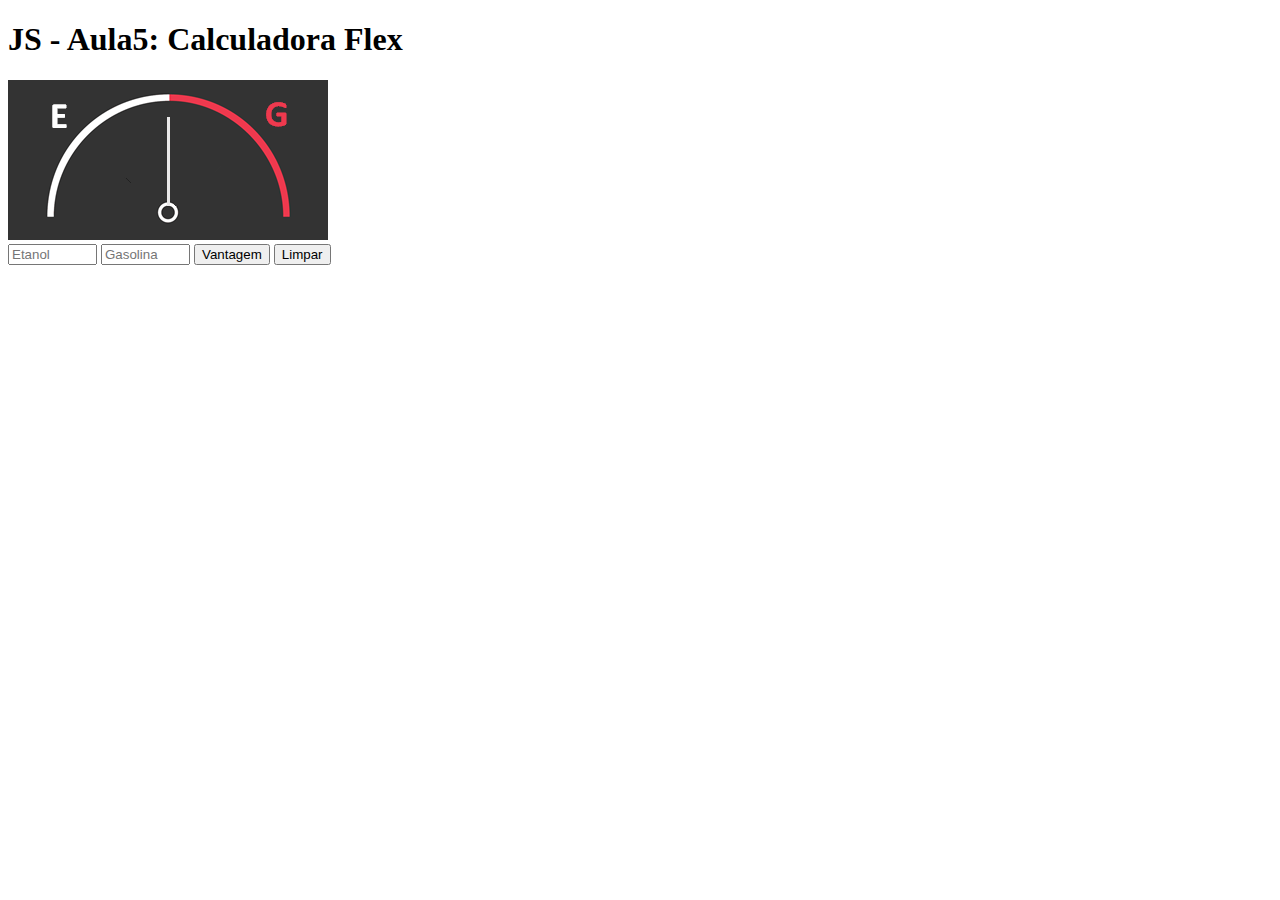
<file: appflex/index.html>
<!DOCTYPE HTML>
<html lang="pt-BR">
<head>
	<meta charset="UTF-8">
	<title>Calculadora Flex</title>
</head>
<body>
	<h1>JS - Aula5: Calculadora Flex </h1>
	<img src="imagens/neutro.png" alt="Calculadora Flex" id="status"/>
	<form name="frmFlex">
		<input type="text" placeholder="Etanol" size="8" name="txtEtanol">
		<input type="text" placeholder="Gasolina" size="8" name="txtGasolina">
		<input type="button" value="Vantagem" onclick="calcular()">
		<input type="reset"value="Limpar" onclick="resetar()">
	</form>
<script src="js/calcflex.js"></script>
</body>
</html>
</file>
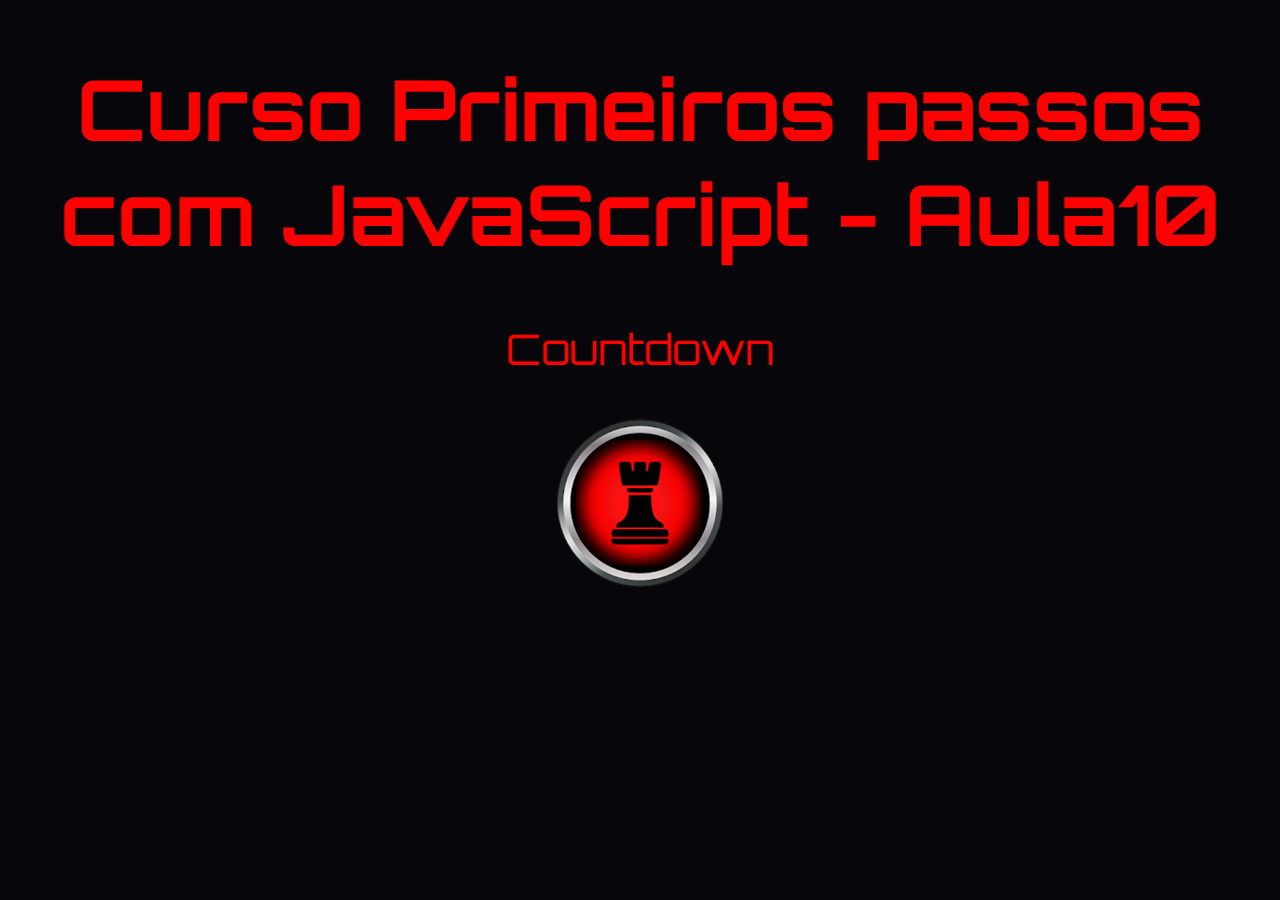
<file: coutdown/index.html>
<!DOCTYPE HTML>
<html lang="pt-BR">
<head>
	<meta charset="UTF-8">
	<title>Coutdown </title>
	<meta name="viewport" content=""width=device-whidth, initial-scale=1.0">
	<link rel="stylesheet" type="text/css" href="css/style.css">
</head>
<body>
	<h1>Curso Primeiros passos com JavaScript - Aula10</h1>
	<p id="time"> Countdown</p>
	<img src="imagem/xm.png" alt="Countdown" id="fire" onclick="xequeMate()">
	<script src="js/countdown.js"></script>
	
</body>

</html>
</file>
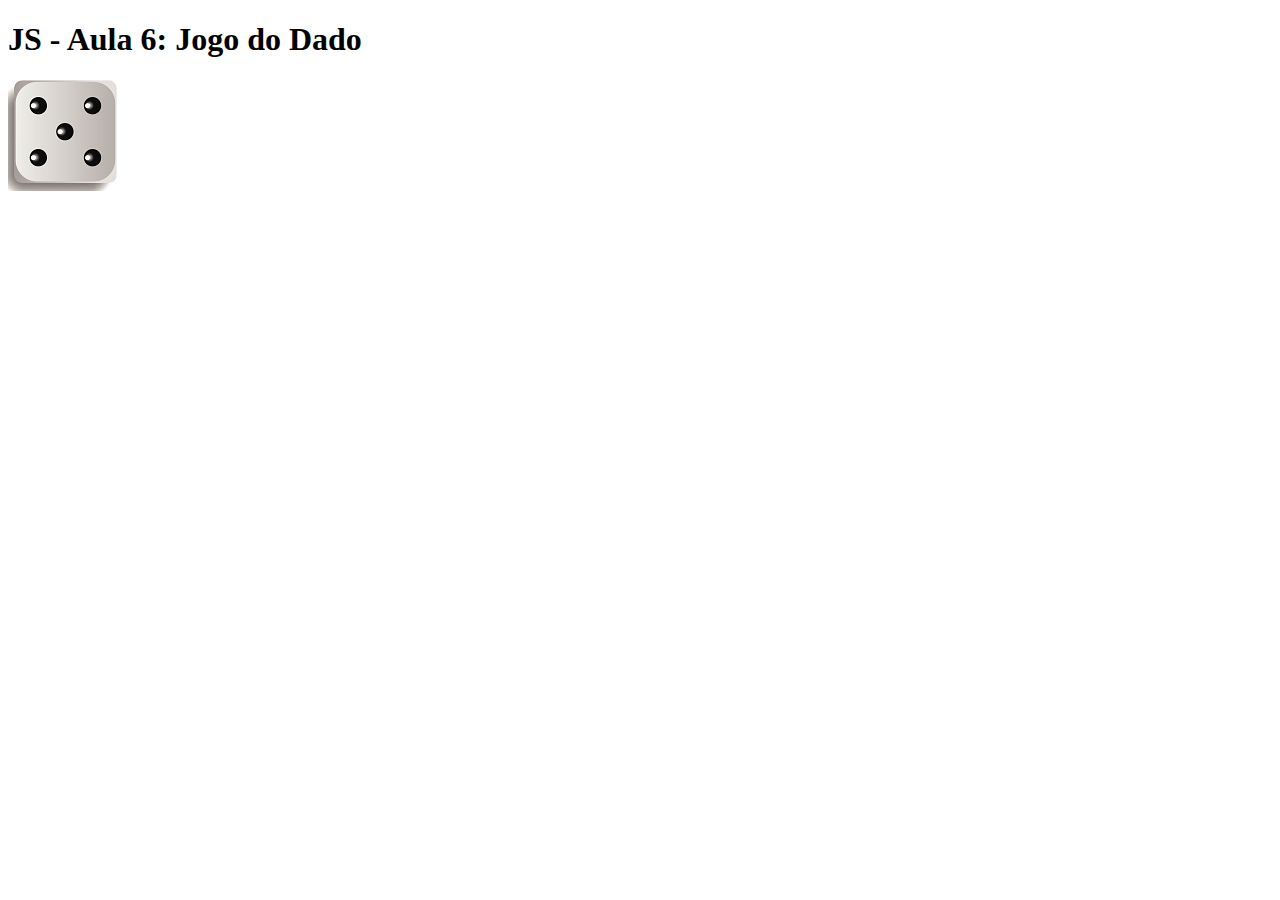
<file: dado/index.html>
<!DOCTYPE HTML>
<html lang="pt-BR">
<head>
	<meta charset="UTF-8">
	<title>Jogo do Dado</title>
</head>
<body>
	<h1>JS - Aula 6: Jogo do Dado </h1>
	<img src="face1.png" alt="dado" id="face">
	<script src="dado.js"></script>
</body>
</html>
</file>
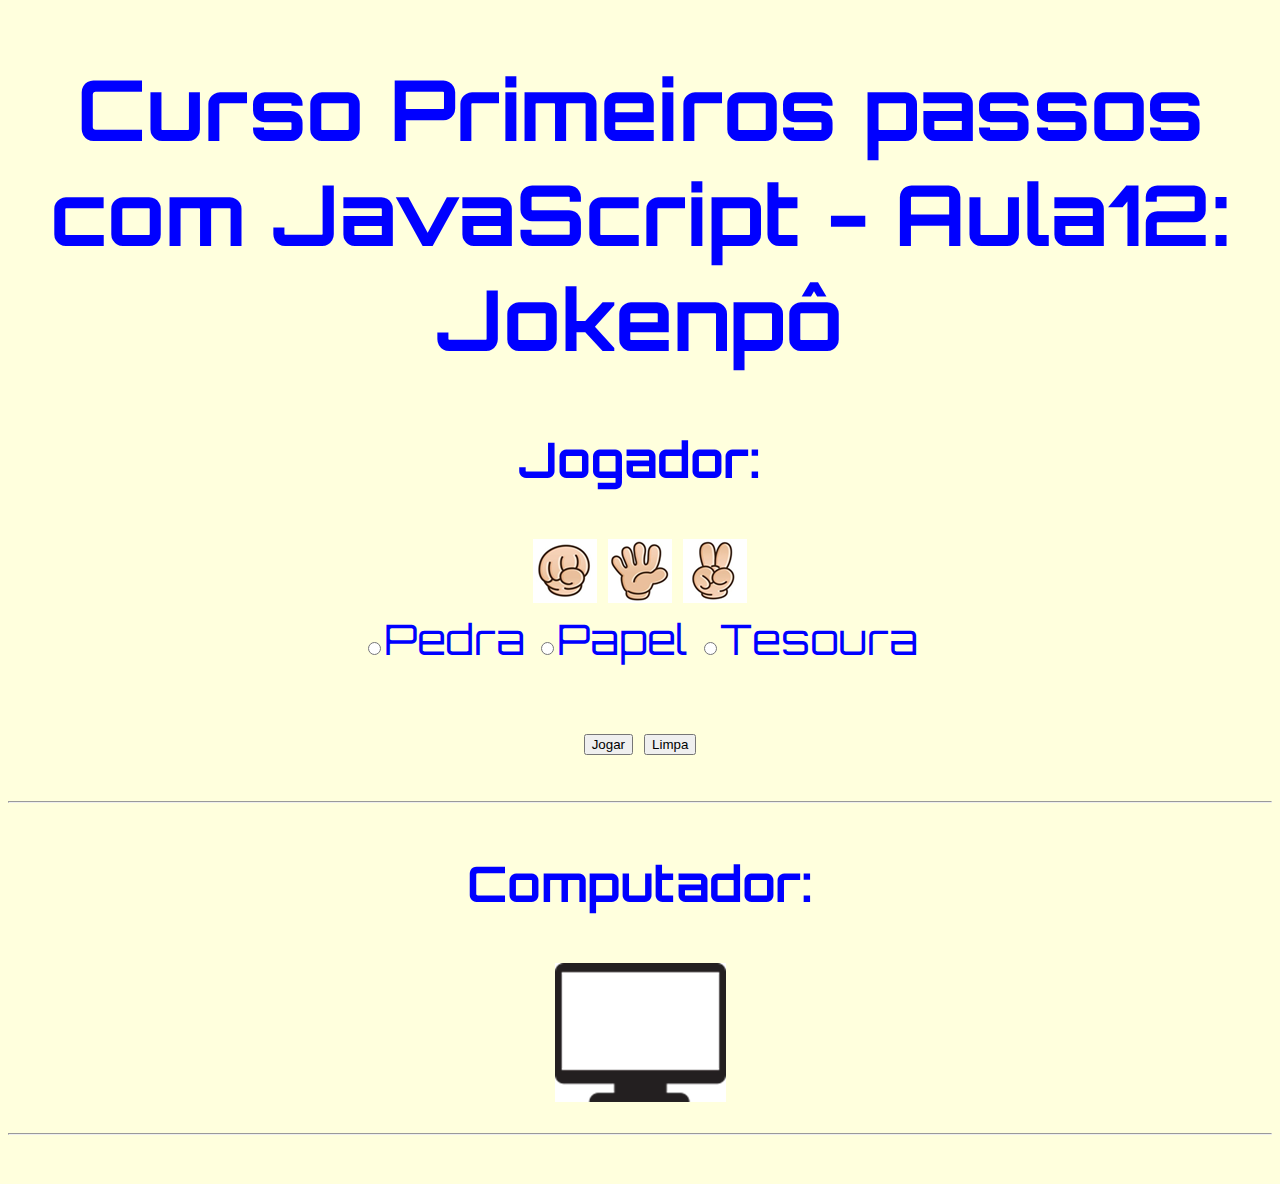
<file: jokenpo/index.html>
<!DOCTYPE HTML>
<html lang="pt-BR">
<head>
	<meta charset="UTF-8">
	<title>Jokenpô </title>
	<meta name="viewport" content=""width=device-whidth, initial-scale=1.0">
	<link rel="stylesheet" type="text/css" href="css/style.css">
</head>
<body>
	<h1>Curso Primeiros passos com JavaScript - Aula12: Jokenpô</h1>
	<h3>Jogador:</h3>
	<img src="imagem/pedra.png" alt="Pedra">
	<img src="imagem/papel.png" alt="Pedra">
	<img src="imagem/tesoura.png" alt="Pedra">
		<form name="frmJokenpo">
			<input type="radio" name="grupo" id="pedra">Pedra
			<input type="radio" name="grupo" id="papel">Papel
			<input type="radio" name="grupo" id="tesoura">Tesoura
			<p>
				<input type="button" value="Jogar" onclick="jogar()">
				<input type="reset" value="Limpa" onclick="resetar()">
			</p>	
		</form>
		<hr>
		<h3>Computador:</h3>
		<img src="imagem/pc.png" alt="PC" id="pc">
		<hr>
		<h3 id="placar">
		<script src="js/jokenpo.js"></script>
	
	 
</body>

</html>
</file>
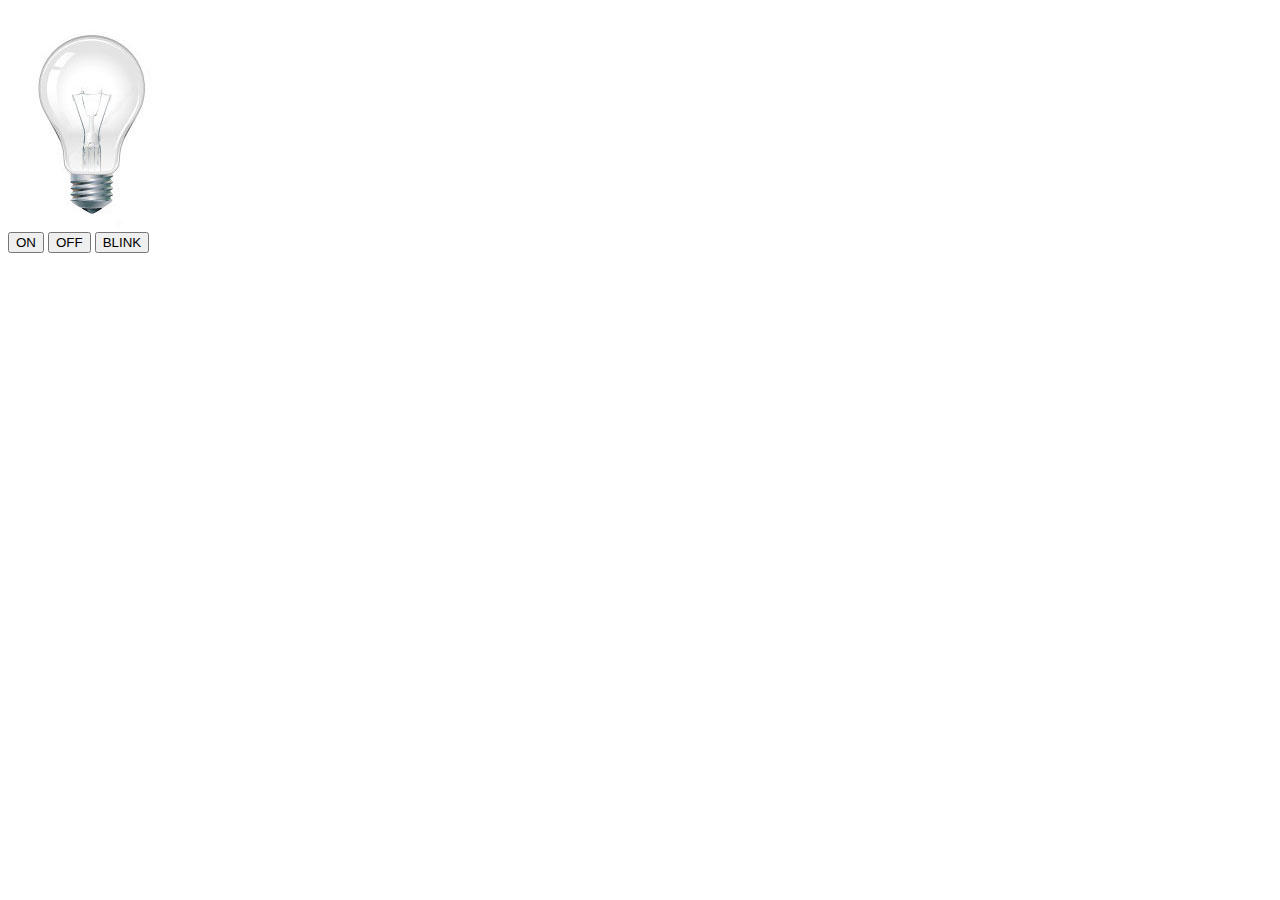
<file: lampada/index.html>
<!DOCTYPE HTML>
<html lang="pt-BR">
<head>
	<meta charset="UTF-8">
	<title>Controle de uma lâmpada</title>
</head>
<body>
	<img src="off.jpg" alt="Lâmpada" id="lamp">
	<form>
		<input type="button" value="ON" onclick="on()">
		<input type="button" value="OFF" onclick="off()">
		<input type="button" value="BLINK" onclick="blink()">
	</form>	
<script src="controle.js"></script>
</body>
</html>
</file>
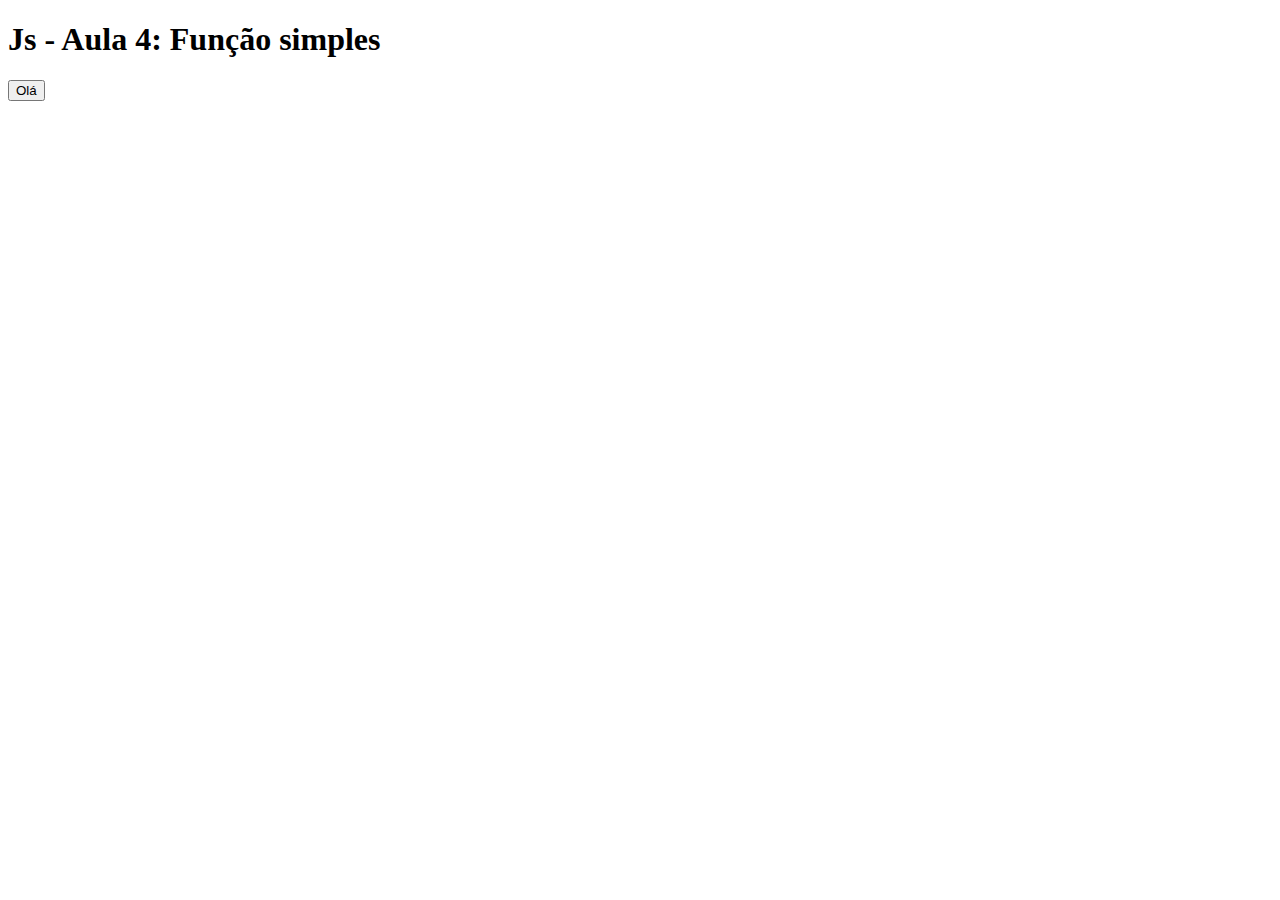
<file: simplefunction/index.html>
<!DOCTYPE HTML>
<html lang="pt-BR">
<head>
	<meta charset="UTF-8">
	<title>JS - Função Simples</title>
</head>
<body>
	<h1>Js - Aula 4: Função simples</h1>
	<form>
		<input type="button" value="Olá" onclick="hello()">
		<script src="hellofunction.js"></script> 
		
	</form>	
	
</body>
</html>
</file>
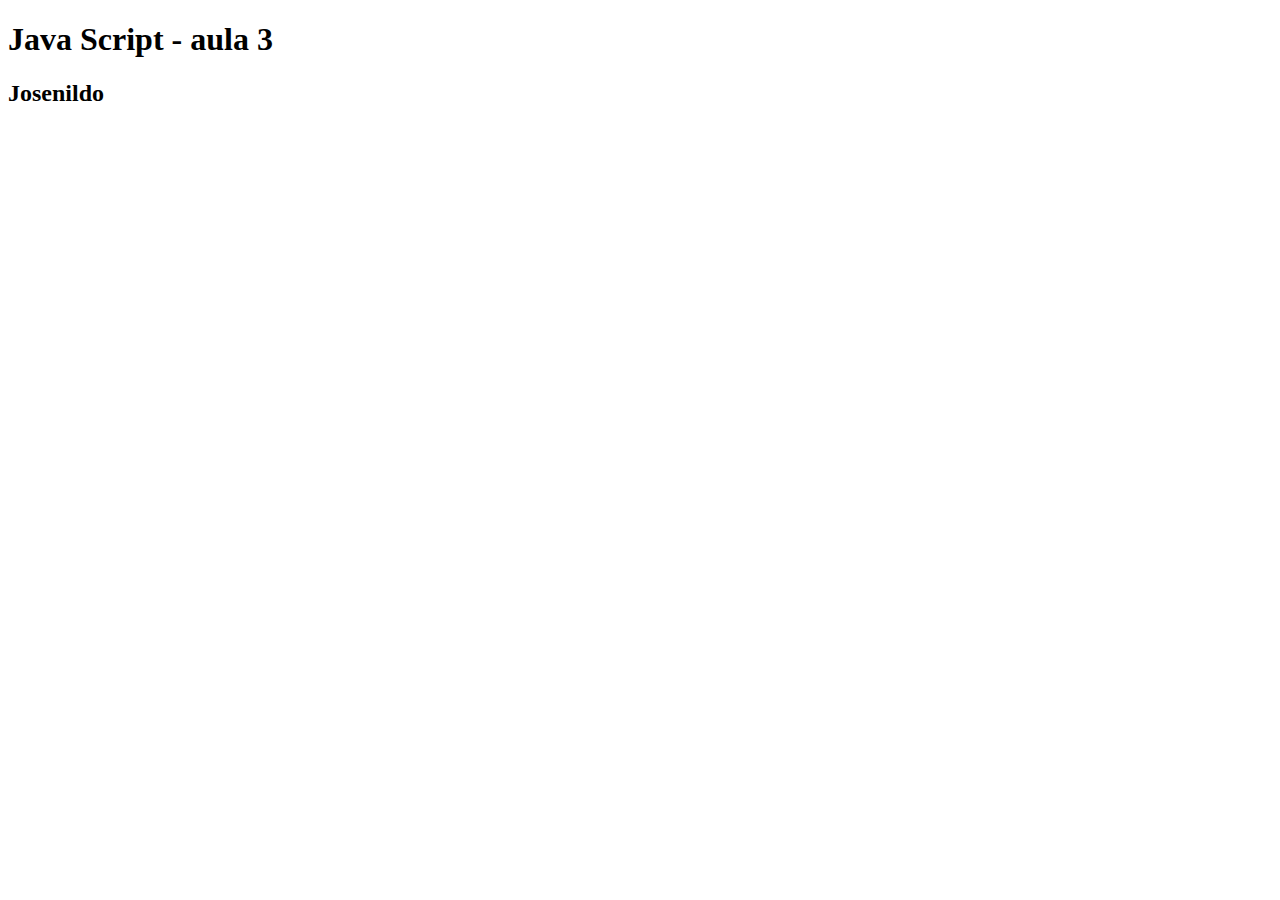
<file: vincularjs/index.html>
<!DOCTYPE HTML>
<html lang="pt-BR">
<head>
	<meta charset="UTF-8">
	<title>JS - Vincular documento Java Script</title>
</head>
<body>
	<h1>Java Script -  aula 3</h1>
	<script src="documento.js">	</script>
</body>
</html>
</file>
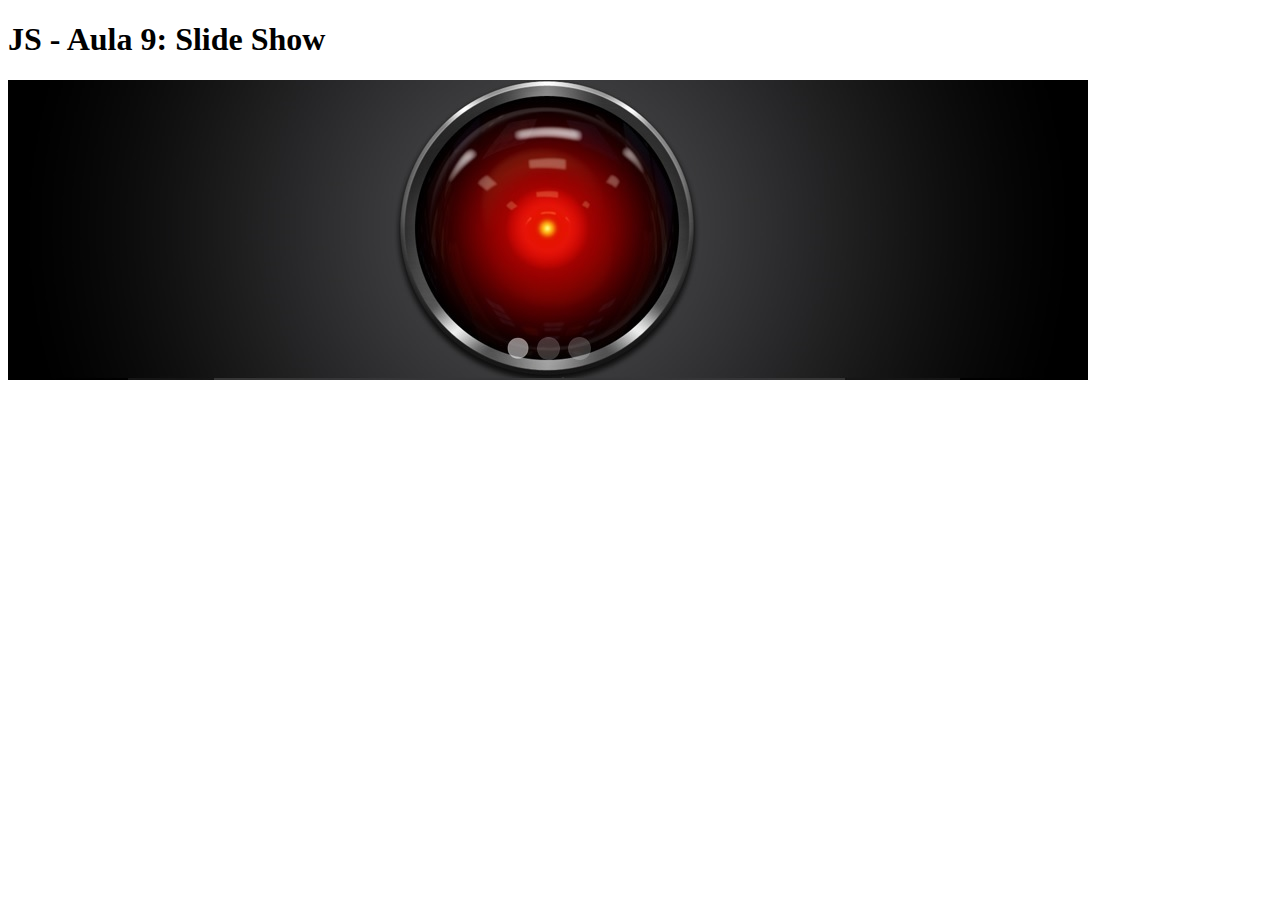
<file: slideshow/slideshow.html>
<!DOCTYPE HTML>
<html lang="pt-BR">
<head>
	<meta charset="UTF-8">
	<title>Slide Show</title>
	<meta name="viewport" content="width=device-width, initial-scale=1.0">
	<link rel="stylesheet" type="text/css" href="style.css">
</head>
<body onLoad="slide1()">
	<h1>JS - Aula 9: Slide Show </h1>
	<div id="main">
		<img src="banner1.jpg" alt="slide show" id="banner">
	<div>
<script src="slide.js"></script>	
	
</body>
</html>
</file>
<file: coutdown/css/style.css>
@import url('https://fonts.googleapis.com/css?family=Orbitron');
body{	
	font-family: 'Orbitron', sans-serif;
	background-color:#07060a;
	color:#ff0000;
	font-size: 42px;
	text-align:center;
}
#fire{
	cursor:pointer;
}
img{
	max-width:100%;
}
</file>
<file: jokenpo/css/style.css>
@import url('https://fonts.googleapis.com/css?family=Orbitron');
body{	
	font-family: 'Orbitron', sans-serif;
	background-color:#ffffdd;
	color:#0000ff;
	font-size: 42px;
	text-align:center;
}
#fire{
	cursor:pointer;
}
img{
	max-width:100%;
}
</file>
<file: slideshow/style.css>
#main{
	max-width: 1080px;
	margin: 0 ato;
	
}
img{
	max-width: 100%;
	
}
</file>
